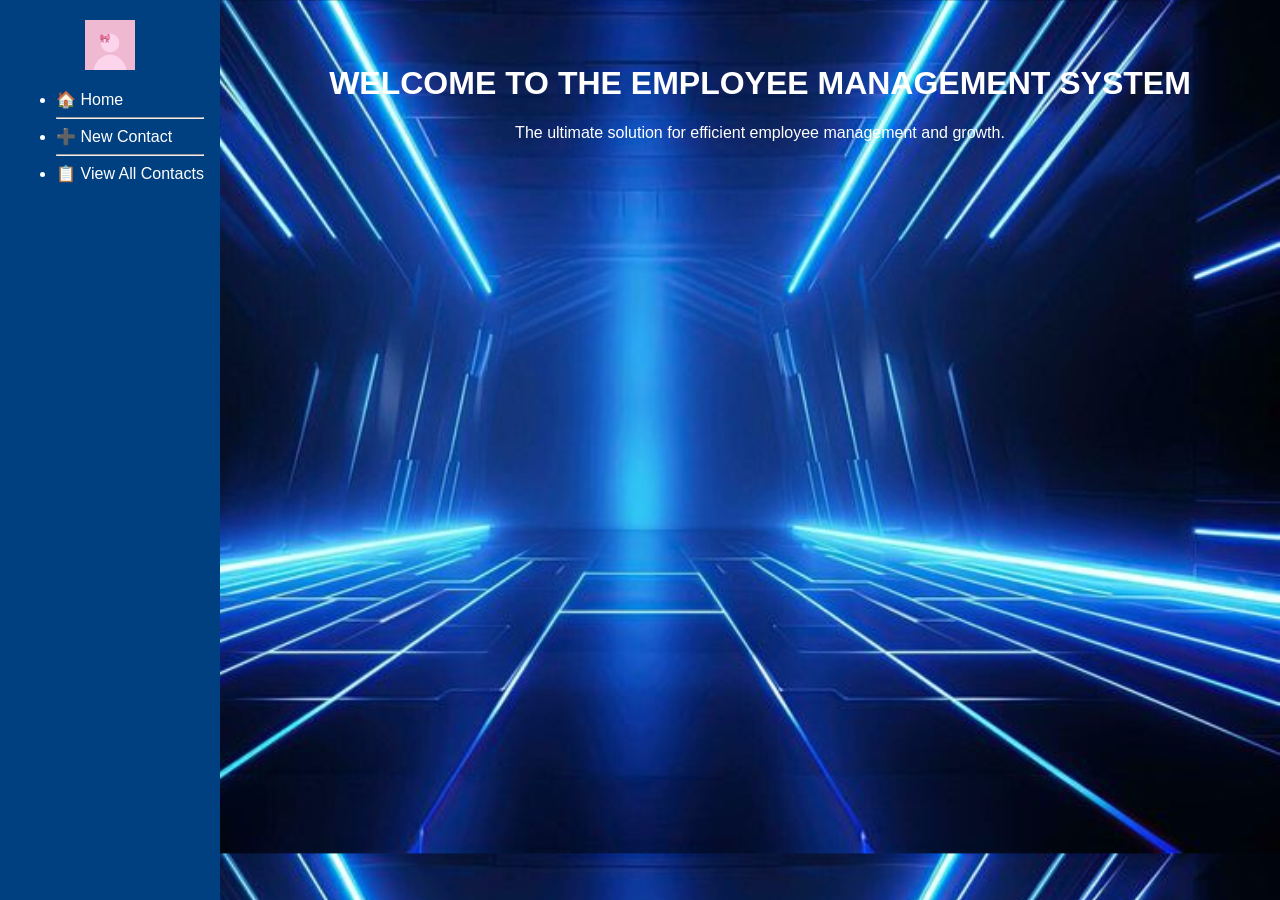
<file: index.html>
<!DOCTYPE html>
<html lang="en">
<head>
    <meta charset="UTF-8">
    <meta name="viewport" content="width=device-width, initial-scale=1.0">
    <title>EMPLOYEE MANAGEMENT SYSTEM</title>
    <link rel="stylesheet" href="styles1.css">
</head>
<body class="body">
        <nav class="navbar">
    <div class="logo">
        <img src="images/logo.png" alt="Company Logo">
    </div>
    <ul class="nav-links">
    <li><a href="index.html">🏠 Home</a></li>
    <hr>
    <li><a href="new-contact.html">➕ New Contact</a></li>
    <hr>
    <li><a href="view-contact.html">📋 View All Contacts</a></li>
    </ul>
  </nav>
   <button class="collapse-btn" onclick="toggleCollapse()">⮜</button>
  <script src="main.js"></script>

  <main class="content">
    <h1>WELCOME TO THE EMPLOYEE MANAGEMENT SYSTEM</h1>
    <p>The ultimate solution for efficient employee management and growth.</p>
  </main>
</body>
</html>
</file>
<file: styles1.css>
.body {
  margin: 0;
  font-family: 'Segoe UI', Tahoma, Geneva, Verdana, sans-serif;
  background-image: url(images/background2.png);
    background-size: cover;
}
.navbar {
 width: 220px;
  height: 100vh;
  background-color: #004080;
  display: flex;
  flex-direction: column;
  align-items: center;
  padding: 20px 0;
  position: fixed;
  left: 0;
  top: 0;
  transition: width 0.3s;
}
.navbar.collapsed {
  width: 60px;
}
.logo  img {
  width: 50px;
  height: 50px;
  transition: width 0.3s;
}
.navbar.collapsed .logo img {
  width: 40px; 
}
.nav-links {
  text-decoration: none;
  color: white;
  font-weight: 500;
  transition: opacity 0.3s;
}
.nav-links li a {
  text-decoration: none;
  color: white;
  font-weight: 500;
  transition: color 0.3s;
}
.nav-links li a:hover {
  color: #ffcc00;
}
.navbar.collapsed .nav-links li a {
  opacity: 0; 
}
.collapse-btn {
  margin-top: auto;
  background: none;
  border: none;
  color: white;
  font-size: 1.2em;
  cursor: pointer;
}

.content {
  margin-left: 240px;
  padding: 20px;
  transition: margin-left 0.3s;
  text-align: center;
  color: white;
}

.navbar.collapsed ~ .content {
  margin-left: 80px;
}
</file>
